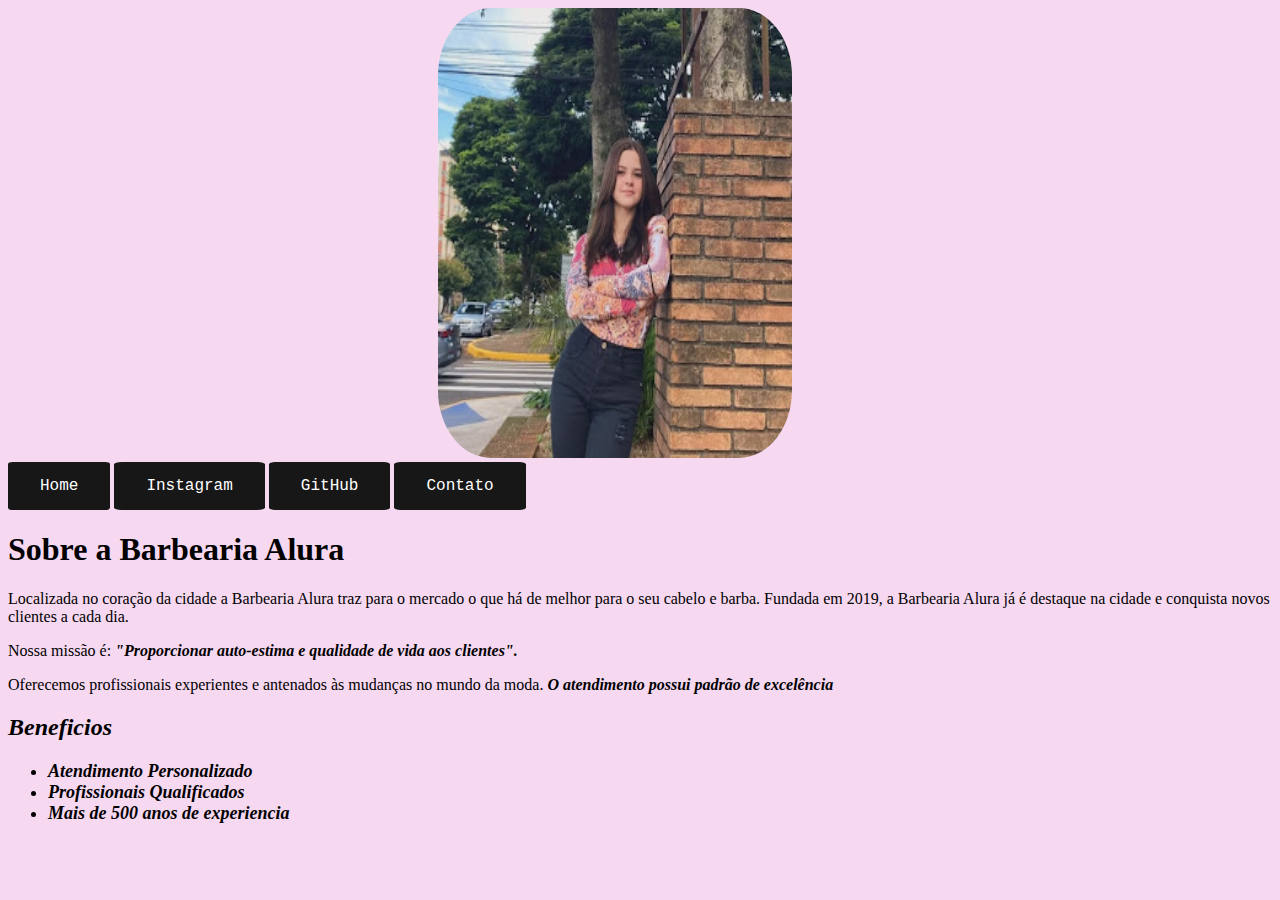
<file: index.html>
<!DOCTYPE html>
<html lang="en">

<head>
    <meta charset="UTF-8">
    <meta http-equiv="X-UA-Compatible" content="IE=edge">
    <meta name="viewport" content="width=device-width, initial-scale=1.0">
    <title>Sarah linda</title>
    <link rel="stylesheet" href="index.css">
</head>

<body>
    <img id="sarah_linda" src="unnamed.jpg">

    <div>
        <a href="/index.html">Home </a>
        <a href="https://www.instagram.com/">Instagram</a>
        <a href="">GitHub</a>
        <a href="contato.html">Contato</a>
    </div>

    <div id="conteúdo principal">
        <h1>Sobre a Barbearia Alura</h1>

        <p>Localizada no coração da cidade a Barbearia Alura traz para o mercado o que há de melhor para o seu cabelo e
            barba. Fundada em 2019, a Barbearia Alura já é destaque na cidade e conquista novos clientes a cada dia.</p>

        <p>Nossa missão é: <strong><em>"Proporcionar auto-estima e qualidade de vida aos clientes".</em></strong></p>

        <p>Oferecemos profissionais experientes e antenados às mudanças no mundo da moda. <strong><em>O atendimento
                    possui padrão de excelência</p>
    </div>

    <div>
        <h2>Beneficios</h2>
        <ul>
            <li class="itens">Atendimento Personalizado</li>
            <li class="itens">Profissionais Qualificados</li>
            <li class="itens">Mais de 500 anos de experiencia</li>
        </ul>
    </div>
</body>

</html>
</file>
<file: index.css>
body {
    background-color: rgb(246, 216, 241);
    color: rgb(0, 0, 0);
}
h1 {
    color: rgb(0, 0, 0);
}
a {
    background-color: #171718; /* Green */
    border: none;
    color: rgb(255, 255, 255);
    padding: 15px 32px;
    text-align: center;
    text-decoration: none;
    display: inline-block;
    font-size: 16px;
  }
   
  a {
    font-family: "Lucida Console", "Courier New", monospace;
  }

  #sarah_linda {
    width: 28%;
    height: 450px;
    margin-left: 34%;
    margin-right: 22%;
    border-radius: 15%;
  }  
  a{
    text-align: center;
    text-decoration: none;
    display: inline-block;
    font-size: 16px;
    border-radius: 5%;
  }

  .itens{
    font-size: large;
    font-style: italic;
  }
   
#conteúdo_principal{
  margin: 5%
  back
}
</file>
